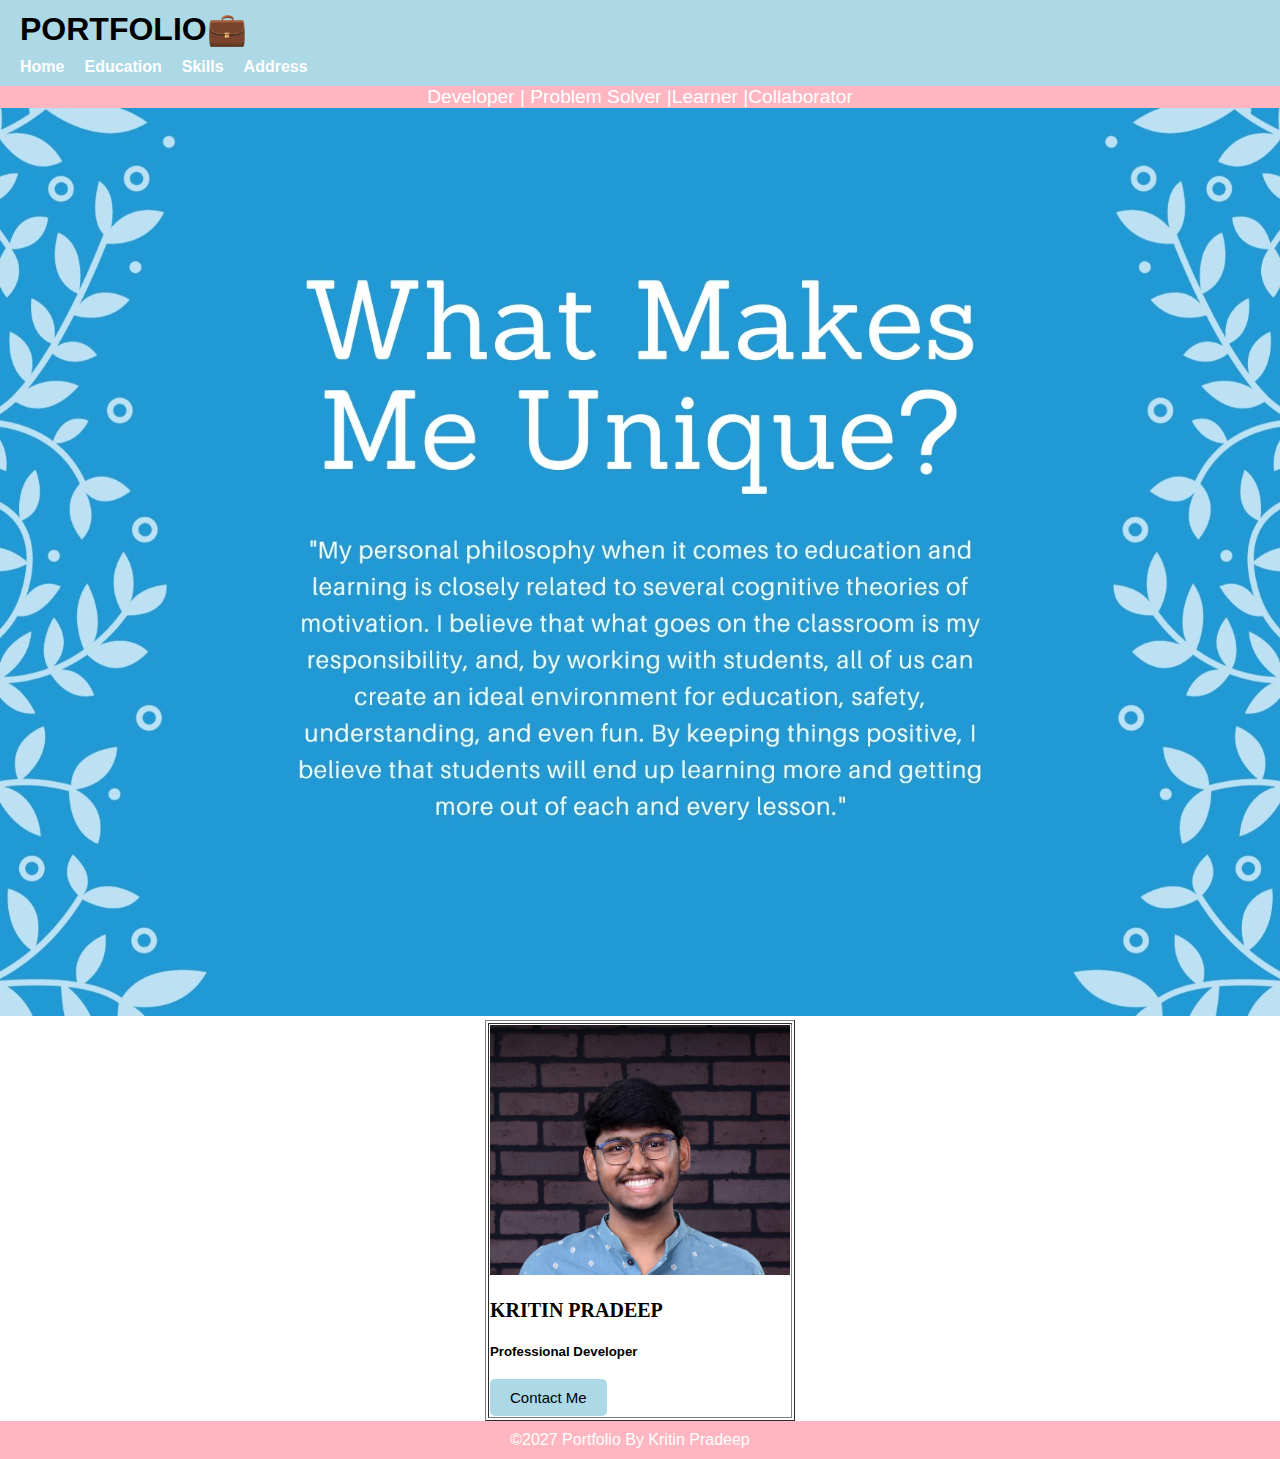
<file: index.html>
<!DOCTYPE html>
<html lang="en">
<head>
    <meta charset="UTF-8">
    <meta name="viewport" content="width=device-width, initial-scale=1.0">
    <link rel="stylesheet" href="Style.css">
    <title>PORTFOLIO💼</title>
</head>
<body>

    <!-- Navigation Bar -->
    <nav class="navbar">
        <div class="container">
            <div class="navbar-logo">
                <h1>PORTFOLIO💼</h1>
            </div>
            <div class="navbar-menu">
                <ul>
                            <li> <a href="index.html">Home</a>
                            <li><a href="Education.html">Education</a>
                            <li><a href="Skills.html">Skills</a>
                            <li><a href="Address.html">Address</a>
                </ul>
            </div>
        </div>
    </nav>

    <!-- Header with Moving Text -->
    <header class="header">
        <div class="moving-text-container">
            <p class="subtitle moving-text">Developer | Problem Solver |Learner |Collaborator</p>
        </div>
    </header>
    <img src="Home.jpg" class="responsive-image" height="750px">
    <table border="1", align="center">
    <tr>
        <td>
          <img src="Profile.jpg" width="300px" height="250px">
          <h3>KRITIN PRADEEP</h3>
          <h5>Professional Developer</h5>
          <!-- Contact Me -->
          <button id="contactButton">Contact Me</button>
        </td>
      </tr>
    </table>
    </table>
        <script>
            // JavaScript code
            function clickHandler() {
              window.location.href = 'Contact Us.html';
            }
            // Attach the click event listener to the button
            document.getElementById("contactButton").addEventListener("click", clickHandler);
          </script>
    
    

    <footer class="footer">
        <div class="container">
            <p>&copy;2027 Portfolio By Kritin Pradeep</p>
        </div>
    </footer>

</body>
</html>
</file>
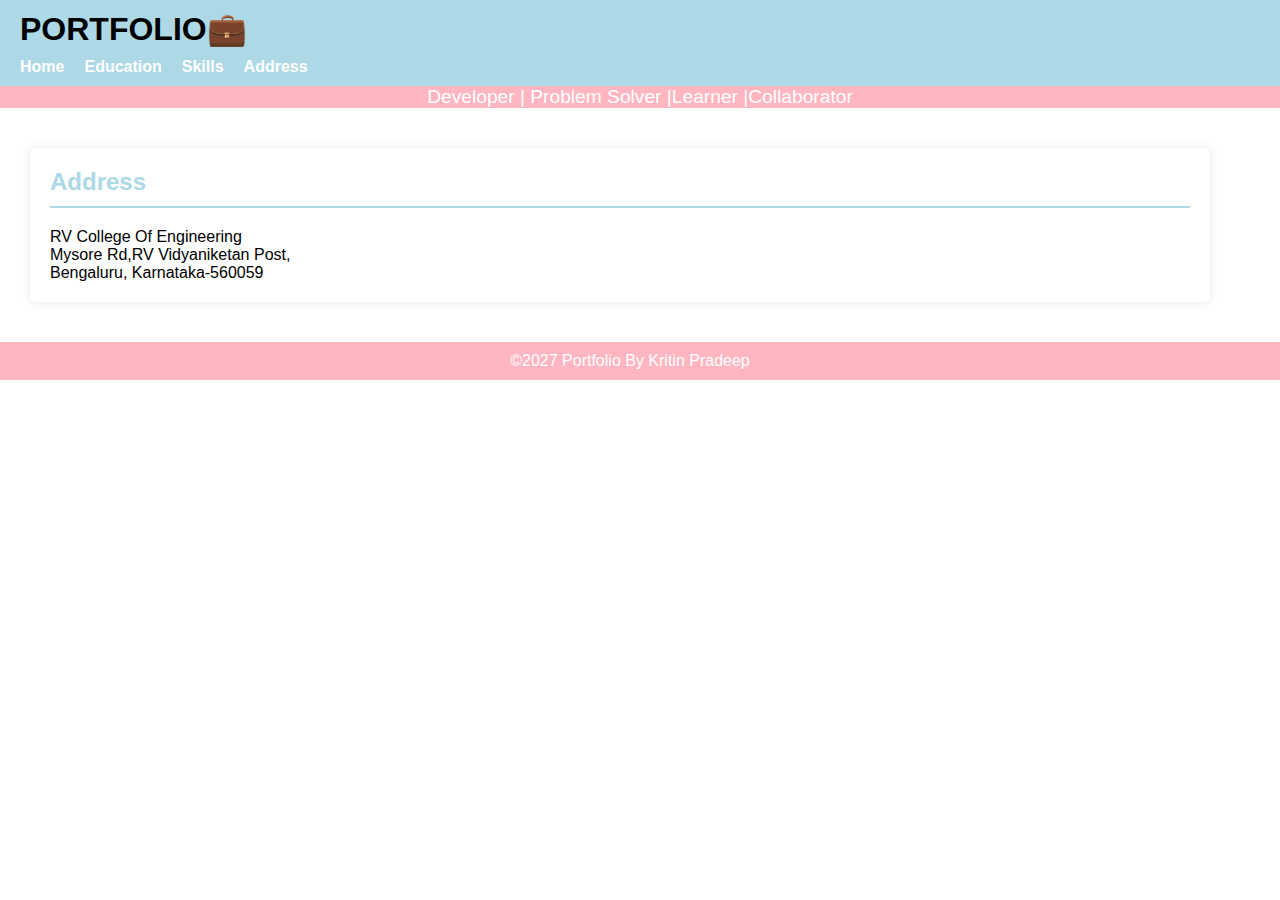
<file: Address.html>
<!DOCTYPE html>
<html lang="en">
<head>
    <meta charset="UTF-8">
    <meta name="viewport" content="width=device-width, initial-scale=1.0">
    <link rel="stylesheet" href="Style.css">
    <title>PORTFOLIO💼</title>
</head>
<body>

    <!-- Navigation Bar -->
    <nav class="navbar">
        <div class="container">
            <div class="navbar-logo">
                <h1>PORTFOLIO💼</h1>
            </div>
            <div class="navbar-menu">
                <ul>
                            <li> <a href="index.html">Home</a>
                            <li><a href="Education.html">Education</a>
                            <li><a href="Skills.html">Skills</a>
                            <li><a href="Address.html">Address</a>
                </ul>
            </div>
        </div>
    </nav>

    <!-- Header with Moving Text -->
    <header class="header">
        <div class="moving-text-container">
            <p class="subtitle moving-text">Developer | Problem Solver |Learner |Collaborator</p>
        </div>
    </header>
    <div class="container resume-container">
        <section class="resume-column" id="left-column">
            <h2>Address</h2>
            <p> RV College Of Engineering</p>
            <p> Mysore Rd,RV Vidyaniketan Post,</p>
            <p>Bengaluru, Karnataka-560059</p>
        </section>
    </div>
    <footer class="footer">
        <div class="container">
            <p>&copy;2027 Portfolio By Kritin Pradeep</p>
        </div>
    </footer>

</body>
</html>
</file>
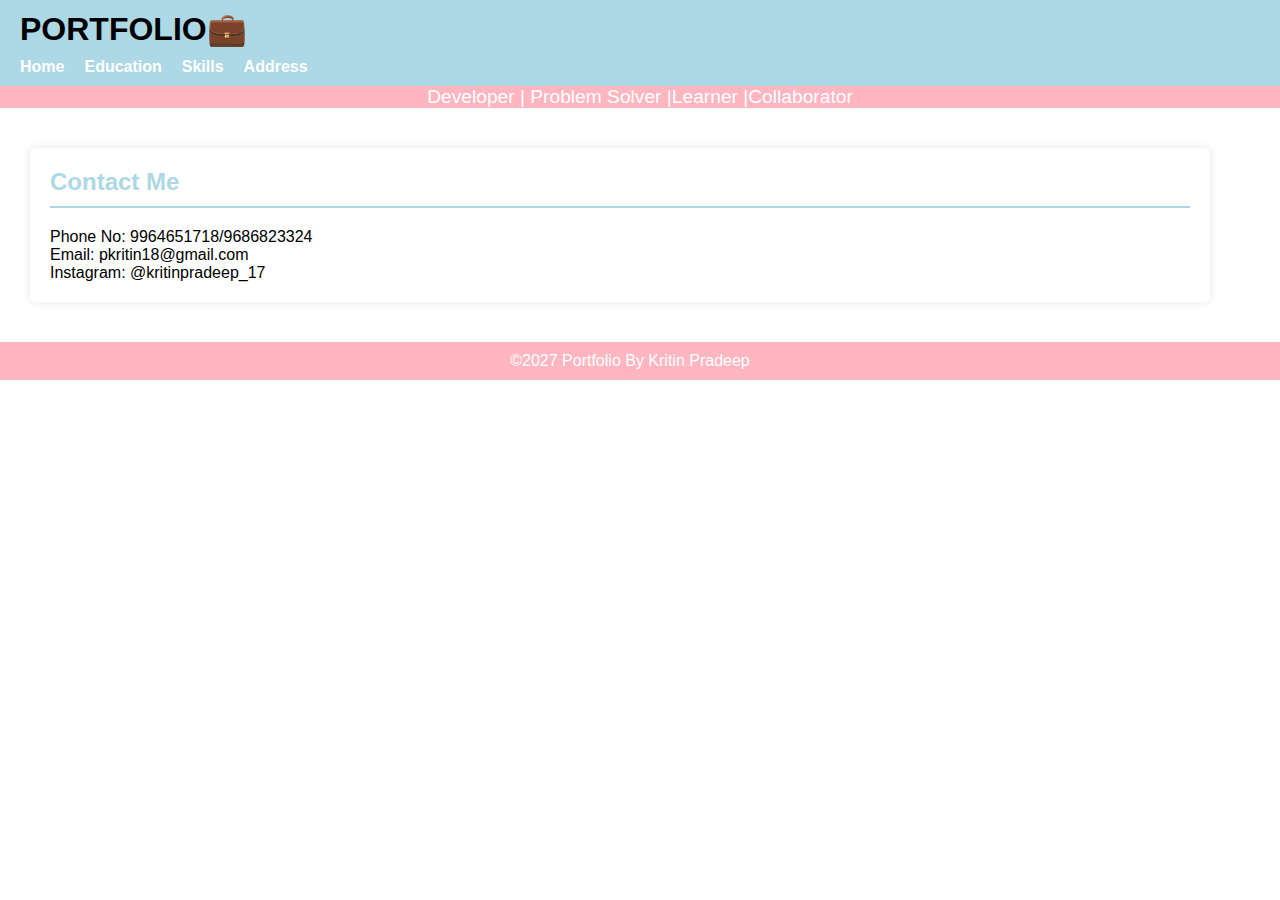
<file: Contact Us.html>
<!DOCTYPE html>
<html lang="en">
<head>
    <meta charset="UTF-8">
    <meta name="viewport" content="width=device-width, initial-scale=1.0">
    <link rel="stylesheet" href="Style.css">
    <title>PORTFOLIO💼</title>
</head>
<body>

    <!-- Navigation Bar -->
    <nav class="navbar">
        <div class="container">
            <div class="navbar-logo">
                <h1>PORTFOLIO💼</h1>
            </div>
            <div class="navbar-menu">
                <ul>
                            <li> <a href="index.html">Home</a>
                            <li><a href="Education.html">Education</a>
                            <li><a href="Skills.html">Skills</a>
                            <li><a href="Address.html">Address</a>
                </ul>
            </div>
        </div>
    </nav>

    <!-- Header with Moving Text -->
    <header class="header">
        <div class="moving-text-container">
            <p class="subtitle moving-text">Developer | Problem Solver |Learner |Collaborator</p>
        </div>
    </header>
    <div class="container resume-container">
        <section class="resume-column" id="left-column">
            <h2>Contact Me</h2>
            <p>Phone No: 9964651718/9686823324</p>
            <p>Email: pkritin18@gmail.com</p>
            <p>Instagram: @kritinpradeep_17 </p>
        </section>
    </div>
    <footer class="footer">
        <div class="container">
            <p>&copy;2027 Portfolio By Kritin Pradeep</p>
        </div>
    </footer>

</body>
</html>
</file>
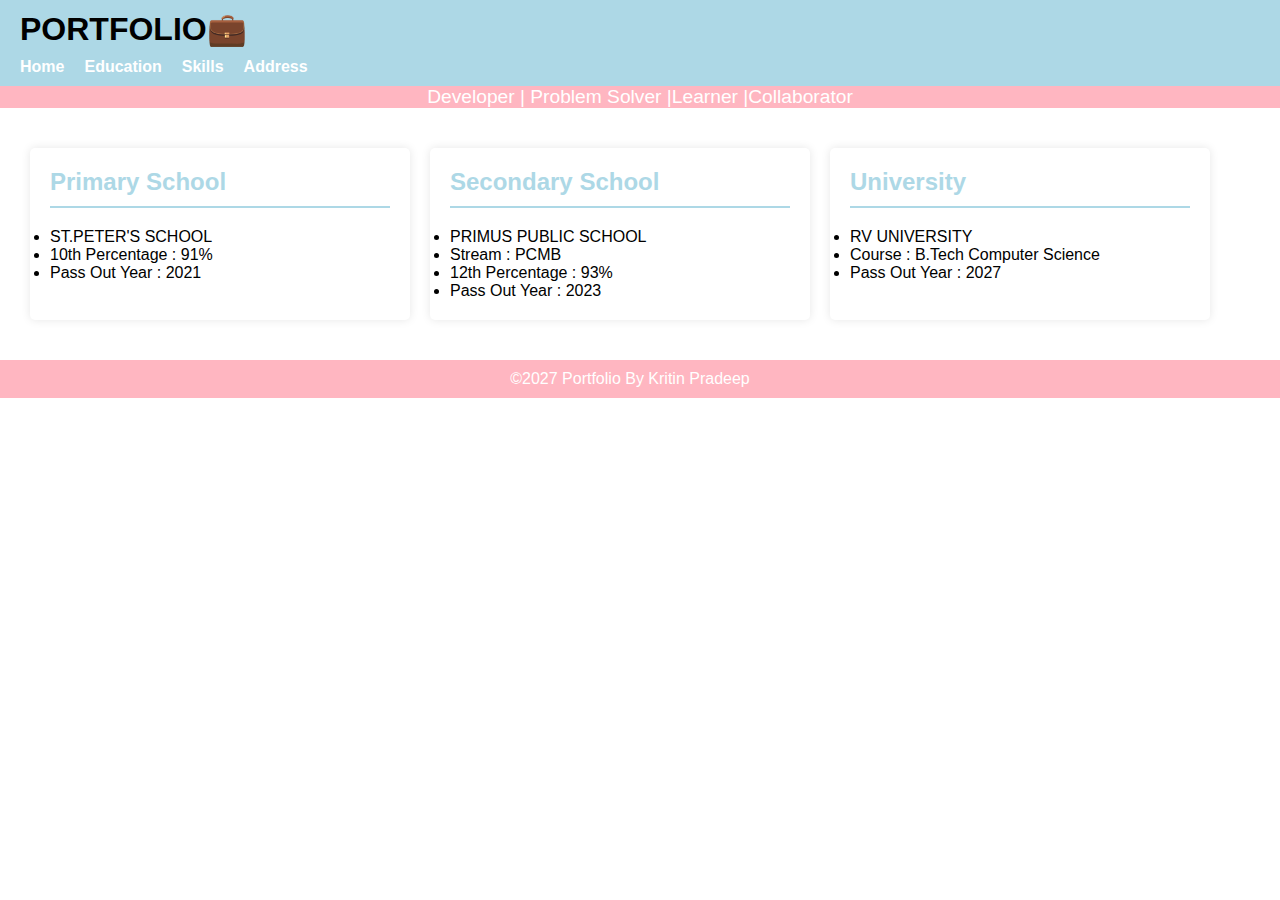
<file: Education.html>
<!DOCTYPE html>
<html lang="en">
<head>
    <meta charset="UTF-8">
    <meta name="viewport" content="width=device-width, initial-scale=1.0">
    <link rel="stylesheet" href="Style.css">
    <title>PORTFOLIO💼</title>
</head>
<body>

    <!-- Navigation Bar -->
    <nav class="navbar">
        <div class="container">
            <div class="navbar-logo">
                <h1>PORTFOLIO💼</h1>
            </div>
            <div class="navbar-menu">
                <ul>
                            <li> <a href="index.html">Home</a>
                            <li><a href="Education.html">Education</a>
                            <li><a href="Skills.html">Skills</a>
                            <li><a href="Address.html">Address</a>
                </ul>
            </div>
        </div>
    </nav>

    <!-- Header with Moving Text -->
    <header class="header">
        <div class="moving-text-container">
            <p class="subtitle moving-text">Developer | Problem Solver |Learner |Collaborator</p>
        </div>
    </header>
    
    <div class="container resume-container">
        <section class="resume-column" id="left-column">
            <h2>Primary School</h2>
            <li>ST.PETER'S SCHOOL</li>
            <li>10th Percentage : 91%</li>
            <li>Pass Out Year   : 2021</li>
        </section>
        
        <section class="resume-column" id="middle-column">
            <h2>Secondary School</h2>
            <li>PRIMUS PUBLIC SCHOOL</li>
            <li>Stream          : PCMB</li>
            <li>12th Percentage : 93%</li>
            <li>Pass Out Year   : 2023</li>
        </section>
        
        <section class="resume-column" id="right-column">
            <h2>University</h2>
            <li>RV UNIVERSITY</li>
            <li>Course          : B.Tech Computer Science</li>
            <li>Pass Out Year   : 2027</li>
        </section>
    </div>

    <footer class="footer">
        <div class="container">
            <p>&copy;2027 Portfolio By Kritin Pradeep</p>
        </div>
    </footer>

</body>
</html>
</file>
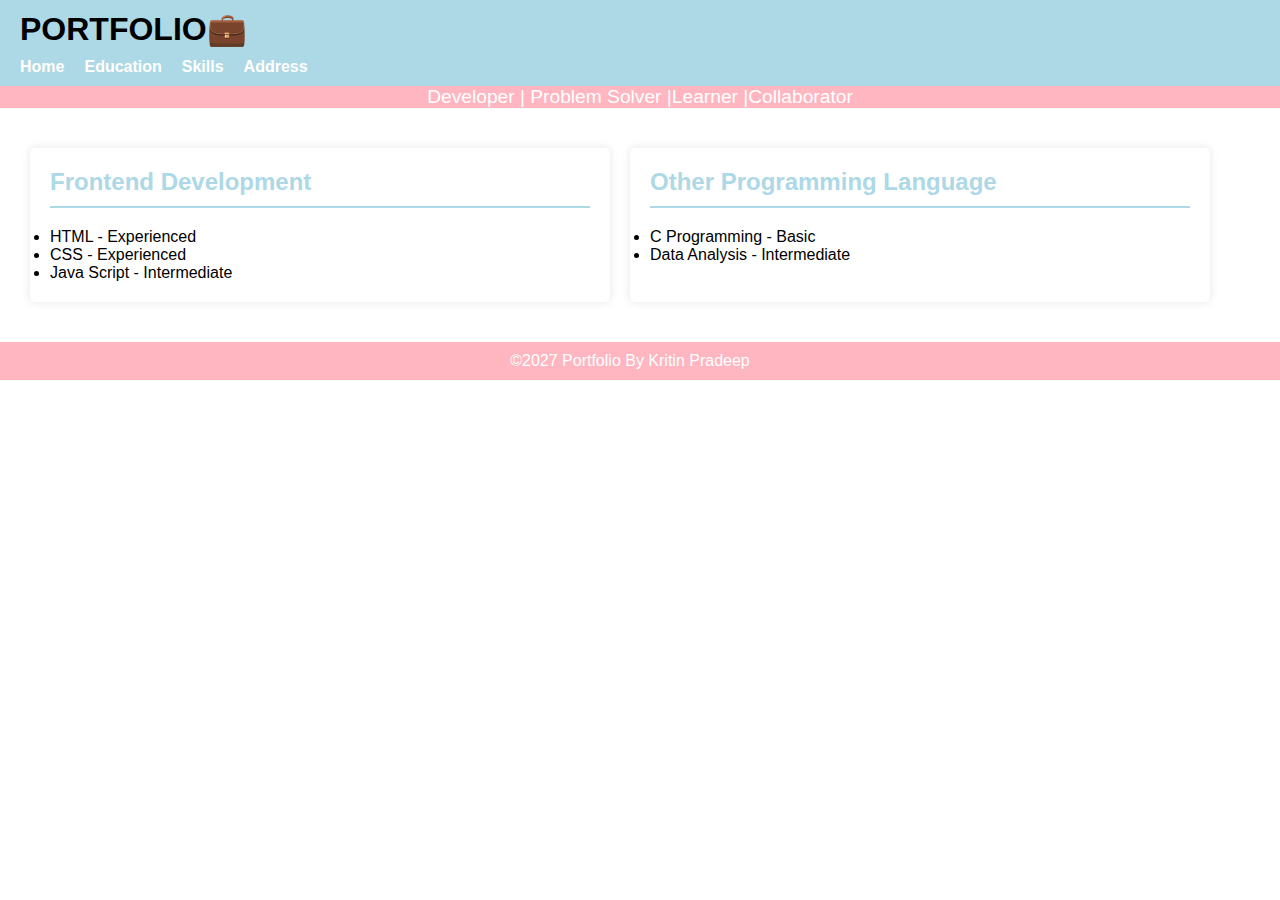
<file: Skills.html>
<!DOCTYPE html>
<html lang="en">
<head>
    <meta charset="UTF-8">
    <meta name="viewport" content="width=device-width, initial-scale=1.0">
    <link rel="stylesheet" href="Style.css">
    <title>PORTFOLIO💼</title>
</head>
<body>

    <!-- Navigation Bar -->
    <nav class="navbar">
        <div class="container">
            <div class="navbar-logo">
                <h1>PORTFOLIO💼</h1>
            </div>
            <div class="navbar-menu">
                <ul>
                            <li> <a href="index.html">Home</a>
                            <li><a href="Education.html">Education</a>
                            <li><a href="Skills.html">Skills</a>
                            <li><a href="Address.html">Address</a>
                </ul>
            </div>
        </div>
    </nav>

    <!-- Header with Moving Text -->
    <header class="header">
        <div class="moving-text-container">
            <p class="subtitle moving-text">Developer | Problem Solver |Learner |Collaborator</p>
        </div>
    </header>
    
    <div class="container resume-container">
        <section class="resume-column" id="left-column">
            <h2>Frontend Development</h2>
            <li>HTML - Experienced</li>
            <li>CSS - Experienced</li>
            <li>Java Script - Intermediate</li>
        </section>
        
        
        <section class="resume-column" id="right-column">
            <h2>Other Programming Language</h2>
            <li>C Programming - Basic</li>
            <li>Data Analysis - Intermediate</li>
        </section>
    </div>

    <footer class="footer">
        <div class="container">
            <p>&copy;2027 Portfolio By Kritin Pradeep</p>
        </div>
    </footer>

</body>
</html>
</file>
<file: Style.css>
body, h1, h2, p, ul, li {
  margin: 0;
  padding: 0;
}

body {
  font-family: "Arial", sans-serif;
  background-color: white;
  color: black;
}

.container {
  max-width: 1200px;
  margin: 0 ;
  padding: 0 20px;
}

.navbar {
  background-color: lightblue;
  color: black;
  padding: 10px 0;
}
.navbar .navbar-logo h1 {
font-family: Impact, Haettenschweiler, 'Arial Narrow Bold', sans-serif;
margin-bottom: 10px;
}
.navbar .navbar-menu ul {
  list-style-type: none;
  margin: 0;
  padding: 0;
  display: flex;
}
.navbar .navbar-menu ul li {
  margin-right: 20px;
}
.navbar .navbar-menu ul li a {
  text-decoration: none;
  color: white;
  font-weight: bold;
  transition: color 0.3s ease-in-out;
  
}
.navbar .navbar-menu ul li a:hover {
    color: blue;
  }
.navbar .dropdown {
  position: relative;
  display: inline-block;
}

.header .moving-text-container {
  background-color:lightpink;
  color: white;
  padding: 0px;
  text-align: center;
}
.header .moving-text-container .moving-text {
  white-space: nowrap;
  overflow: hidden;
  font-size: 1.2em;
  animation: moveText 10s linear infinite;
}
@keyframes moveText {
  0% {
    transform: translateX(100%);
  }
  100% {
    transform: translateX(-100%);
  }
}
.responsive-image {
  width: 100%;
  height: auto;
}
 h3 {

  font-family:'Times New Roman', Times, serif;
  font-size: 20px;
  color: black;
  margin-bottom: 20px;
}
h4 {

  font-family: Georgia, 'Times New Roman', Times, serif;
  color: black;
  border-bottom: 2px solid black;
  font-size: 25px;
  margin-bottom: 20px;
}
h5 {

  font-family:Verdana, Geneva, Tahoma, sans-serif
  font-size: 15px;
  color: black;
  margin-bottom: 20px;
}

.resume-container {
  display: flex;
  margin: 40px 0;
}
.resume-container .resume-column {
  flex: 1;
  padding: 20px;
  background-color: #fff;
  box-shadow: 0 0 10px rgba(0, 0, 0, 0.1);
  border-radius: 5px;
  margin: 0 10px;
}
.resume-container .resume-column h2 {
  color: lightblue;
  border-bottom: 2px solid lightblue ;
  padding-bottom: 10px;
  margin-bottom: 20px;
}

#contactButton {
  background-color: lightblue;
  align-items: center;
  color: black;
  padding: 10px 20px;
  font-size: 15px;
  border: none;
  border-radius: 5px;
  cursor: pointer;
}

.footer {
  background-color: lightpink;
  color: white;
  padding: 10px ;
  text-align: center;
}
</file>
